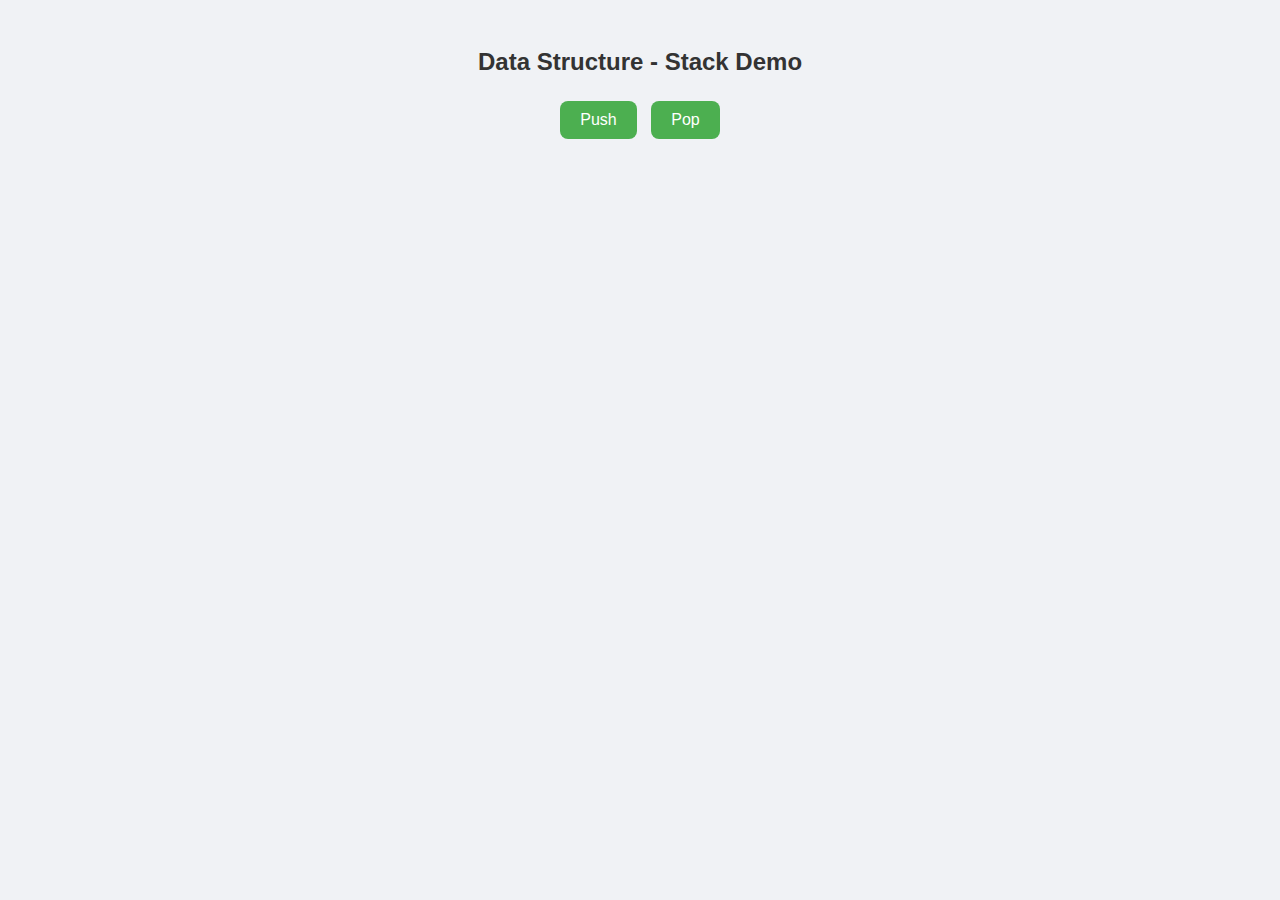
<file: No1_2272035-20250519T140312Z-1-001/index.html>
<!DOCTYPE html>
<html lang="en">
<head>
  <meta charset="UTF-8">
  <title>Data Structure - Stack Demo</title>
  <link rel="stylesheet" href="style.css">
</head>
<body>
  <h2>Data Structure - Stack Demo</h2>
  <div class="center">
    <button id="pushBtn">Push</button>
    <button id="popBtn">Pop</button>
  </div>
  <div id="stackContainer"></div>

  <script src="https://code.jquery.com/jquery-3.6.0.min.js"></script>
  <script src="script.js"></script>
</body>
</html>
</file>
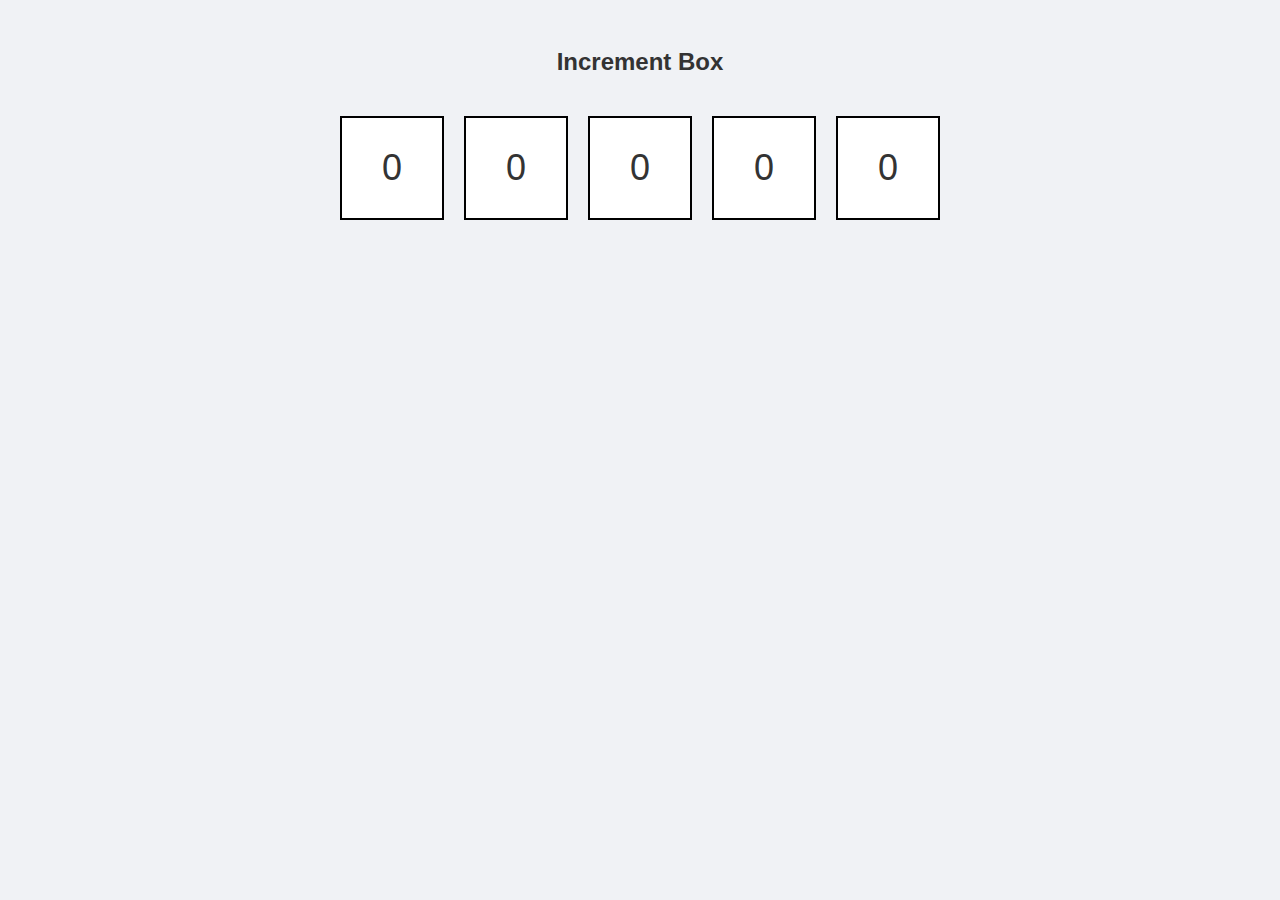
<file: No2_2272035-20250519T140311Z-1-001/index.html>
<!DOCTYPE html>
<html lang="en">
<head>
  <meta charset="UTF-8">
  <title>Increment Box</title>
  <link rel="stylesheet" href="style.css">
</head>
<body>
  <h2>Increment Box</h2>
  <div class="center">
    <div class="box">0</div>
    <div class="box">0</div>
    <div class="box">0</div>
    <div class="box">0</div>
    <div class="box">0</div>
  </div>

  <script src="https://code.jquery.com/jquery-3.6.0.min.js"></script>
  <script src="script.js"></script>
</body>
</html>
</file>
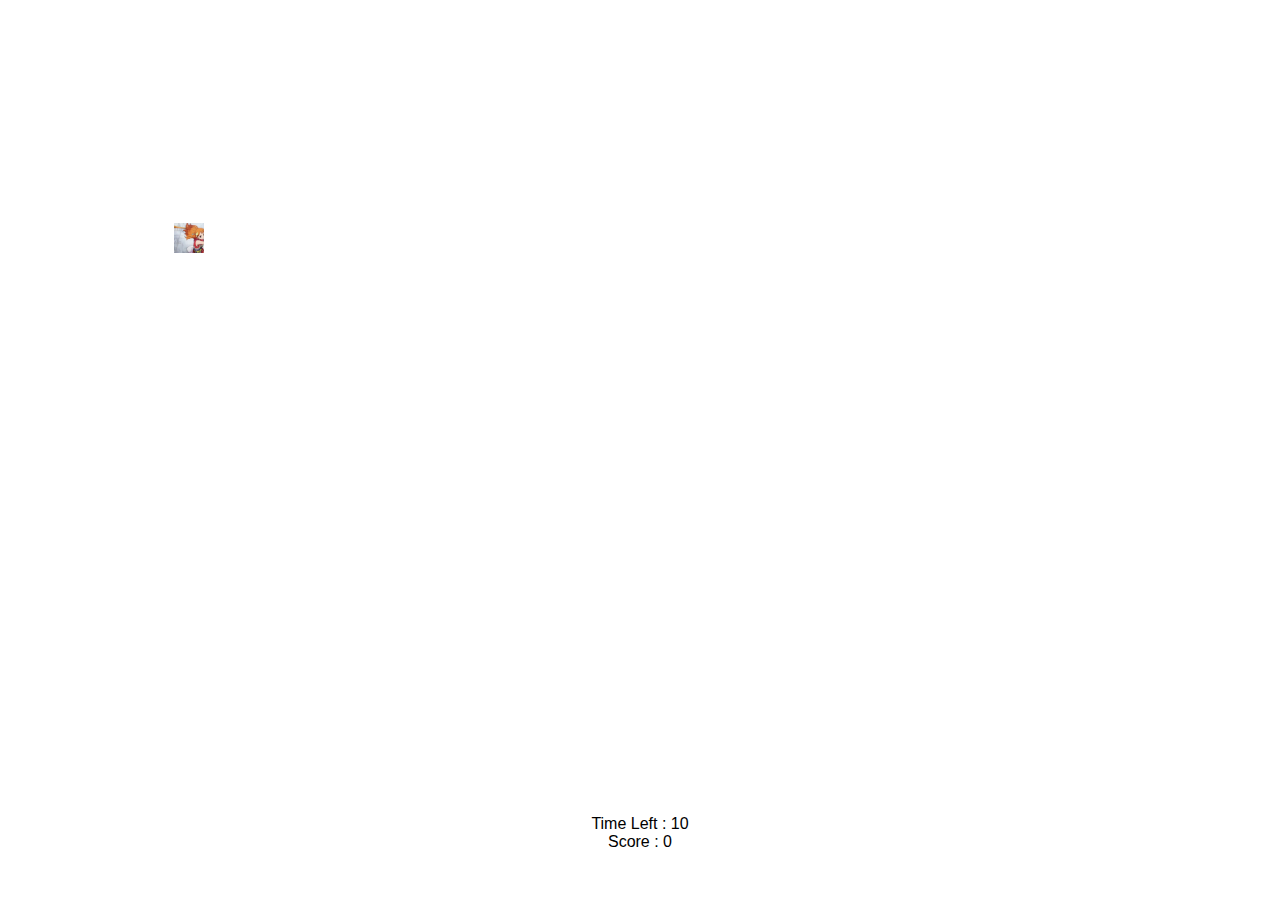
<file: No3_2272035-20250519T140314Z-1-001/index.html>
<!DOCTYPE html>
<html lang="en">
<head>
  <meta charset="UTF-8">
  <title>Whack a Bug</title>
  <link rel="stylesheet" href="style.css">
</head>
<body>
  <div id="gameArea"></div>
  <div id="info">
    Time Left : <span id="timer">10</span> <br>
    Score : <span id="score">0</span>
  </div>
  <div id="gameOverScreen" style="display:none;">
    <div id="finalScoreText">Final Score : 0</div>
  </div>

  <script src="https://code.jquery.com/jquery-3.6.0.min.js"></script>
  <script src="script.js"></script>
</body>
</html>
</file>
<file: No1_2272035-20250519T140312Z-1-001/style.css>
body {
  background-color: #F0F2F5;
  font-family: sans-serif;
  color: #333333;
  padding: 20px;
  text-align: center;
}

.center {
  margin-bottom: 20px;
}

button {
  background-color: #4CAF50;
  color: white;
  padding: 10px 20px;
  border: none;
  border-radius: 8px;
  margin: 5px;
  cursor: pointer;
  font-size: 16px;
}

#stackContainer {
  width: 300px;
  margin: 0 auto;
  display: flex;
  flex-direction: column-reverse;
  align-items: center;
}

.stack-item {
  background-color: #7BDFF2;
  color: white;
  padding: 10px 0;
  width: 100%;
  margin: 5px 0;
  display: none;
  border-radius: 5px;
}
</file>
<file: No2_2272035-20250519T140311Z-1-001/style.css>
body {
  background-color: #F0F2F5;
  font-family: sans-serif;
  color: #333333;
  padding: 20px;
  text-align: center;
}

.center {
  display: flex;
  justify-content: center;
  gap: 20px;
  margin-top: 40px;
  flex-wrap: wrap;
}

.box {
  width: 100px;
  height: 100px;
  line-height: 100px;
  font-size: 36px;
  background-color: white;
  color: #333333;
  user-select: none;
  cursor: pointer;
  border: 2px solid black;
}
</file>
<file: No3_2272035-20250519T140314Z-1-001/style.css>
body {
  margin: 0;
  padding: 0;
  background-color: white;
  font-family: sans-serif;
  overflow: hidden;
  text-align: center;
}

#gameArea {
  width: 100vw;
  height: 90vh;
  background-color: white;
  position: relative;
  overflow: hidden;
}

.bug {
  position: absolute;
  width: 30px;
  height: 30px;
  background-image: url("./Nami_Onigashima.gif");
  background-size: cover;
  background-repeat: no-repeat;
  cursor: pointer;
}

#gameOverScreen {
  position: absolute;
  top: 0;
  left: 0;
  width: 100vw;
  height: 100vh;
  background-color: black;
  color: white;
  display: flex;
  flex-direction: column;
  justify-content: center;
  align-items: center;
  font-size: 24px;
  z-index: 1000;
}

#info {
  height: 10vh;
  font-size: 16px;
  padding-top: 5px;
}
</file>
